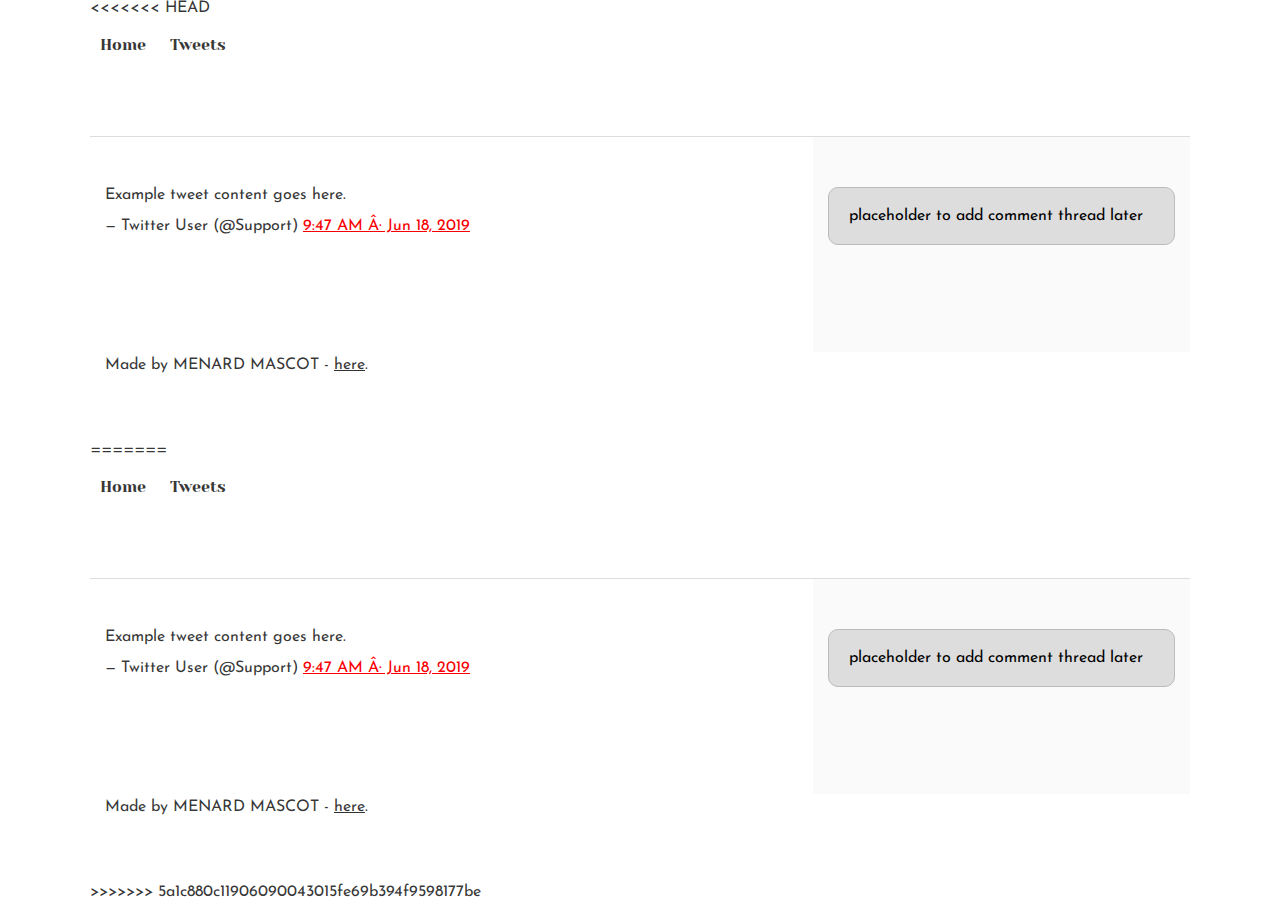
<file: css_basic/tweets.html>
<<<<<<< HEAD
<!DOCTYPE html>
<html>
<head>
	<link href="base.css" rel="stylesheet">
<link href="styles.css" rel="stylesheet">
    <title>Tweets Page</title>
</head>
<body>
    <header>
        <ul>
            <li><a href="index.html">Home</a></li>
            <li><a href="tweets.html">Tweets</a></li>
        </ul>
    </header>
    
    <main>
        <article>
            <blockquote class="twitter-tweet">
                <p lang="en" dir="ltr">Example tweet content goes here.</p>
                &mdash; Twitter User (@Support) <a href="https://twitter.com/Support/status/1141039841993355264?ref_src=twsrc%5Etfw%7Ctwcamp%5Etweetembed%7Ctwterm%5E1141039841993355264%7Ctwgr%5Eafa79ea1b96dbaa8bd4cdf03408ae05919160a3d%7Ctwcon%5Es1_&ref_url=https%3A%2F%2Fhelp.twitter.com%2Fen%2Fusing-twitter%2Fhow-to-embed-a-tweet">9:47 AM · Jun 18, 2019</a>
            </blockquote>
            <script async src="https://platform.twitter.com/widgets.js" charset="utf-8"></script>
        </article>
        
        <aside>
            <p>placeholder to add comment thread later</p>
        </aside>
    </main>
    
    <footer>
        <p>Made by MENARD MASCOT - <a href="https://github.com/Menzo94" target="_blank">here</a>.</p>
    </footer>
</body>
</html>
=======
<!DOCTYPE html>
<html>
<head>
    <title>Tweets Page</title>
</head>
<body>
    <header>
        <ul>
            <li><a href="index.html">Home</a></li>
            <li><a href="tweets.html">Tweets</a></li>
        </ul>
    </header>
    
    <main>
        <article>
            <blockquote class="twitter-tweet">
                <p lang="en" dir="ltr">Example tweet content goes here.</p>
                &mdash; Twitter User (@Support) <a href="https://twitter.com/Support/status/1141039841993355264?ref_src=twsrc%5Etfw%7Ctwcamp%5Etweetembed%7Ctwterm%5E1141039841993355264%7Ctwgr%5Eafa79ea1b96dbaa8bd4cdf03408ae05919160a3d%7Ctwcon%5Es1_&ref_url=https%3A%2F%2Fhelp.twitter.com%2Fen%2Fusing-twitter%2Fhow-to-embed-a-tweet">9:47 AM · Jun 18, 2019</a>
            </blockquote>
            <script async src="https://platform.twitter.com/widgets.js" charset="utf-8"></script>
        </article>
        
        <aside>
            <p>placeholder to add comment thread later</p>
        </aside>
    </main>
    
    <footer>
        <p>Made by MENARD MASCOT - <a href="https://github.com/Menzo94" target="_blank">here</a>.</p>
    </footer>
</body>
</html>
>>>>>>> 5a1c880c11906090043015fe69b394f9598177be
</file>
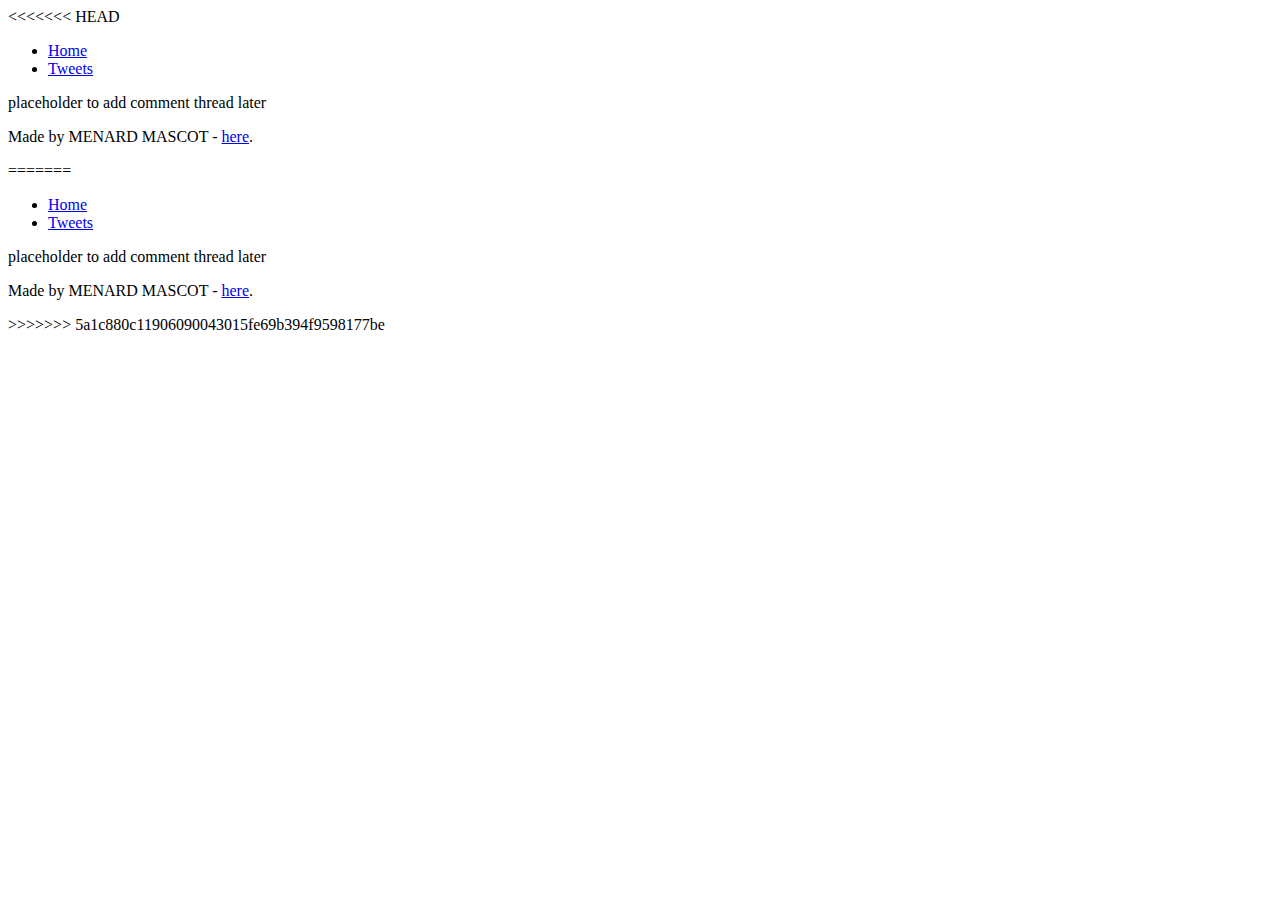
<file: html_basic/base_index.html>
<<<<<<< HEAD
<!DOCTYPE html>
<html>
<head>
    <title>Basic HTML Page</title>
</head>
<body>
    <header>
        <ul>
            <li><a href="index.html">Home</a></li>
            <li><a href="tweets.html">Tweets</a></li>
        </ul>
    </header>
    
    <main>
        <article>
            <!-- Content goes here -->
        </article>
        
        <aside>
            <p>placeholder to add comment thread later</p>
        </aside>
    </main>
    
    <footer>
        <p>Made by MENARD MASCOT - <a href="https://github.com/Menzo94" target="_blank">here</a>.</p>
    </footer>
</body>
</html>
=======
<!DOCTYPE html>
<html>
<head>
    <title>Basic HTML Page</title>
</head>
<body>
    <header>
        <ul>
            <li><a href="index.html">Home</a></li>
            <li><a href="tweets.html">Tweets</a></li>
        </ul>
    </header>
    
    <main>
        <article>
            <!-- Content goes here -->
        </article>
        
        <aside>
            <p>placeholder to add comment thread later</p>
        </aside>
    </main>
    
    <footer>
        <p>Made by MENARD MASCOT - <a href="https://github.com/Menzo94" target="_blank">here</a>.</p>
    </footer>
</body>
</html>
>>>>>>> 5a1c880c11906090043015fe69b394f9598177be
</file>
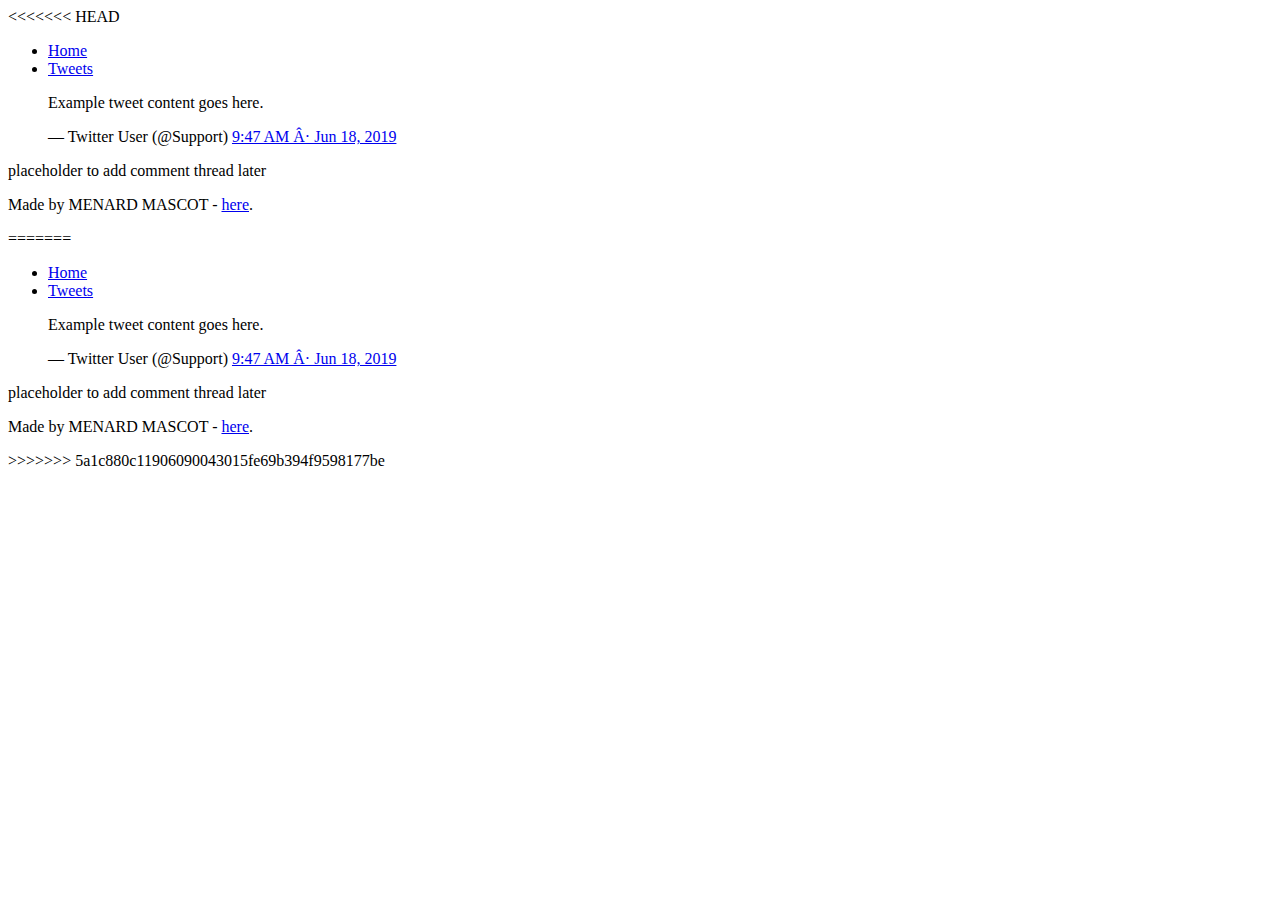
<file: html_basic/tweets.html>
<<<<<<< HEAD
<!DOCTYPE html>
<html>
<head>
    <title>Tweets Page</title>
</head>
<body>
    <header>
        <ul>
            <li><a href="index.html">Home</a></li>
            <li><a href="tweets.html">Tweets</a></li>
        </ul>
    </header>
    
    <main>
        <article>
            <blockquote class="twitter-tweet">
                <p lang="en" dir="ltr">Example tweet content goes here.</p>
                &mdash; Twitter User (@Support) <a href="https://twitter.com/Support/status/1141039841993355264?ref_src=twsrc%5Etfw%7Ctwcamp%5Etweetembed%7Ctwterm%5E1141039841993355264%7Ctwgr%5Eafa79ea1b96dbaa8bd4cdf03408ae05919160a3d%7Ctwcon%5Es1_&ref_url=https%3A%2F%2Fhelp.twitter.com%2Fen%2Fusing-twitter%2Fhow-to-embed-a-tweet">9:47 AM · Jun 18, 2019</a>
            </blockquote>
            <script async src="https://platform.twitter.com/widgets.js" charset="utf-8"></script>
        </article>
        
        <aside>
            <p>placeholder to add comment thread later</p>
        </aside>
    </main>
    
    <footer>
        <p>Made by MENARD MASCOT - <a href="https://github.com/Menzo94" target="_blank">here</a>.</p>
    </footer>
</body>
</html>
=======
<!DOCTYPE html>
<html>
<head>
    <title>Tweets Page</title>
</head>
<body>
    <header>
        <ul>
            <li><a href="index.html">Home</a></li>
            <li><a href="tweets.html">Tweets</a></li>
        </ul>
    </header>
    
    <main>
        <article>
            <blockquote class="twitter-tweet">
                <p lang="en" dir="ltr">Example tweet content goes here.</p>
                &mdash; Twitter User (@Support) <a href="https://twitter.com/Support/status/1141039841993355264?ref_src=twsrc%5Etfw%7Ctwcamp%5Etweetembed%7Ctwterm%5E1141039841993355264%7Ctwgr%5Eafa79ea1b96dbaa8bd4cdf03408ae05919160a3d%7Ctwcon%5Es1_&ref_url=https%3A%2F%2Fhelp.twitter.com%2Fen%2Fusing-twitter%2Fhow-to-embed-a-tweet">9:47 AM · Jun 18, 2019</a>
            </blockquote>
            <script async src="https://platform.twitter.com/widgets.js" charset="utf-8"></script>
        </article>
        
        <aside>
            <p>placeholder to add comment thread later</p>
        </aside>
    </main>
    
    <footer>
        <p>Made by MENARD MASCOT - <a href="https://github.com/Menzo94" target="_blank">here</a>.</p>
    </footer>
</body>
</html>
>>>>>>> 5a1c880c11906090043015fe69b394f9598177be
</file>
<file: css_basic/base.css>
/* Importing webfonts */
/* (If you're learning CSS, you should disregard that) */

@import url(https://fonts.googleapis.com/css?family=Yeseva+One);
@import url(https://fonts.googleapis.com/css?family=Josefin+Sans:400,700,700italic,400italic);


/* CSS reset rules */

html, body {
	height: 100%;
	min-height: 100%;
}
html, body, div, span, applet, object, iframe,
h1, h2, h3, h4, h5, h6, p, blockquote, pre,
a, abbr, acronym, address, big, cite, code,
del, dfn, img, ins, kbd, q, s, samp,
small, strike, sub, sup, tt, var,
b, u, i, center,
dl, dt, dd,
fieldset, form, label, legend,
table, caption, tbody, tfoot, thead, tr, th, td,
article, aside, canvas, details, embed, 
figure, figcaption, footer, header, hgroup, 
menu, nav, output, ruby, section, summary,
time, mark, audio, video {
	margin: 0;
	padding: 0;
	border: 0;
	font-size: 100%;
	font: inherit;
	vertical-align: baseline;
}
/* HTML5 display-role reset for older browsers */
article, aside, details, figcaption, figure, 
footer, header, hgroup, menu, nav, section {
	display: block;
}
body {
	line-height: 1;
}
blockquote, q {
	quotes: none;
}
blockquote:before, blockquote:after,
q:before, q:after {
	content: '';
	content: none;
}
table {
	border-collapse: collapse;
	border-spacing: 0;
}


/* Fonts and colors */

body {
	font-family: 'Josefin Sans', serif;
	color: rgba(0, 0, 0, 0.8);
}
h1, h2, h3, h4, h5, h6, header {
	font-family: 'Yeseva One', sans-serif;
}
article {
}
header {
	border-bottom: 1px solid rgb(221,221,221);
	transition: border-bottom-color 1s ease;
}
header a {
	color: rgba(0, 0, 0, 0.8);
}
aside {
	background: #FAFAFA;
}
aside p {
	border: 1px solid #bbb;
	background: #ddd;
	color: black;
}
footer a {
	color: rgba(0, 0, 0, 0.8);
}
a {
	color: #F80002;
}


/* Positioning and margins */

@media (min-width: 1100px) {
	body {
		width: 1100px;
		margin: 0 auto;
	}
}

article {
	padding: 50px 15px;
}
article > *:first-child {
	margin-top: 0;
}
aside {
	padding: 50px 15px;
}
header .right {
	float: right;
	margin: 0 10px 15px;
}


/* Header */
header {
	padding: 20px 0;
	height: 80px;
}
header ul {
	list-style: none;
	margin: 0;
	padding: 0;
}
header li {
	display: inline;
	vertical-align:middle;
}
header li:first-child {
	margin: 0;
}
header li a {
	margin: 0 10px;
}
header li.logo {
	font-size: 36px;
}
header a {
	text-decoration: none;
}


/* Aside */

aside p {
	border-radius: 10px;
	padding: 20px 20px;
}


/* Footer */

footer {
	padding: 5px 15px;
	height: 80px;
}


/* Text styles and margins */

p {
	margin-bottom: 15px;
}
h1 {
	font-size: 36px;
	margin: 40px 0 20px;
}
h2 {
	font-size: 32px;
	margin: 30px 0 15px;
}
h3 {
	font-size: 28px;
	margin: 25px 0 10px;
}
h4 {
	font-size: 20px;
	font-weight: bold;
	margin: 20px 0 10px;
}
h5 {
	font-size: 18px;
	font-weight: bold;
	margin: 15px 0 10px;
}
h6 {
	font-weight: bold;
	margin: 5px 0;
}

@media (max-width: 800px) {
  body.works_on_smartphone {
  	display: block;
  }
  body.works_on_smartphone main {
  	display: block;
  }
  header .right {
  	float: none;
  }
}
</file>
<file: css_basic/styles.css>
.works_on_smartphone {
  display: flex;
  flex-direction: column;
}

.logo {
  font-size: 2em; /* Adjust the size as needed */
}
body, main {
  display: flex;
}

body {
  flex-direction: column;
}

main {
  flex-direction: row;
  flex: auto;
}

article {
  flex: 2;
  overflow-y: auto;
}

aside {
  flex: 1;
  overflow-y: auto;
}
</file>
